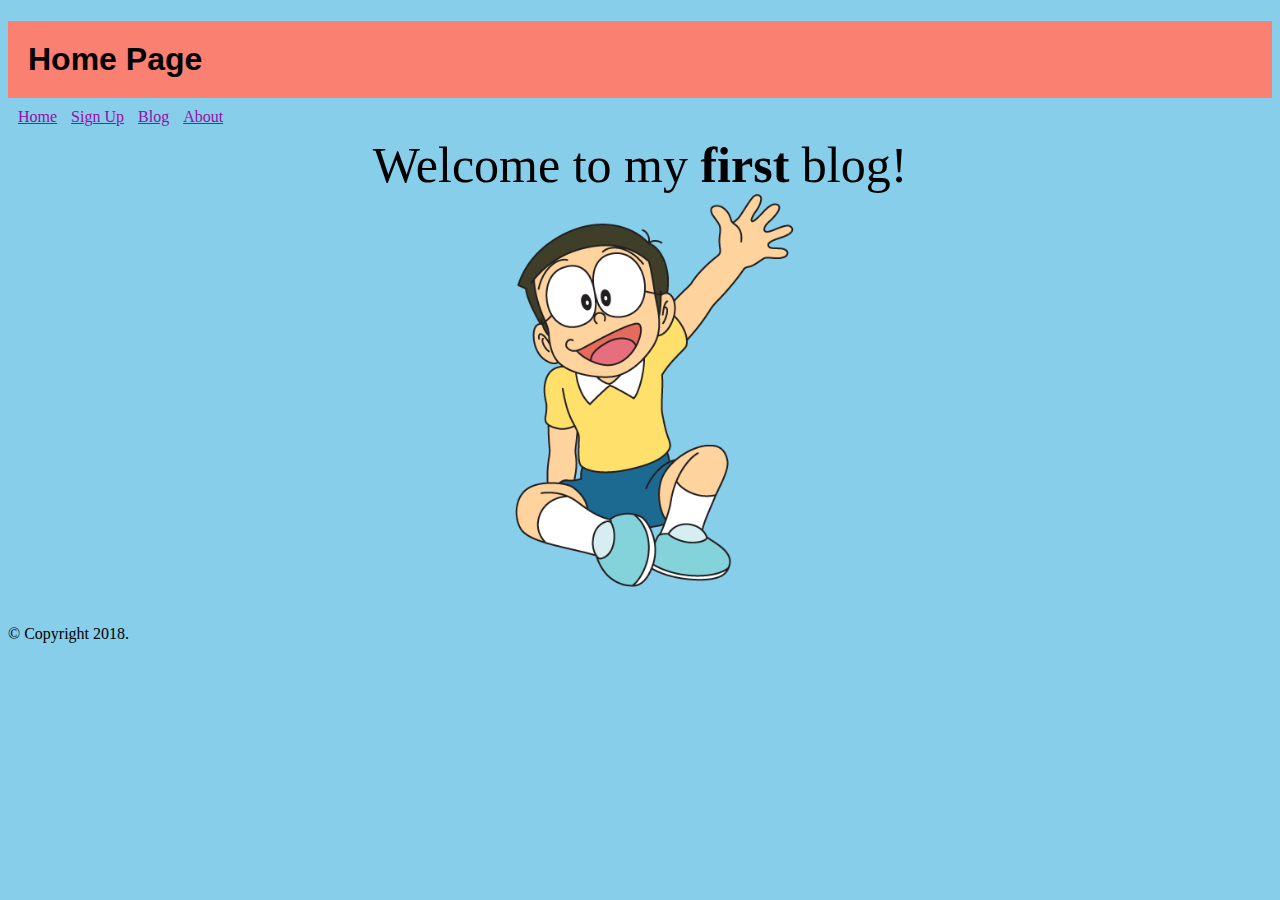
<file: index.html>
<!DOCTYPE html>
<html lang="en">

<head>
    <meta charset="UTF-8">
    <meta name="viewport" content="width=device-width, initial-scale=1.0">
    <meta http-equiv="X-UA-Compatible" content="ie=edge">
    <link rel="stylesheet" href="./assets/index.css">
    <title>Home</title>
</head>

<body>
    <h1 class="title">Home Page</h1>
    <header>
        <a class="redcolor" href="./index.html">Home</a>
        <a class="redcolor" href="./signup.html">Sign Up</a>
        <a class="redcolor" href="./blog.html">Blog</a>
        <a class="redcolor" href="./about.html">About</a>
    </header>
    <p class="content">Welcome to my
        <strong>first</strong> blog!</p>
    <div class="nobita">
        <img src="./Images/Nobita.png" alt="Nobita" width="370px">
    </div>
    <br>

    <footer>
        <p>&copy;
            Copyright 2018.
        </p> 
    </footer>
</body>

</html>
</file>
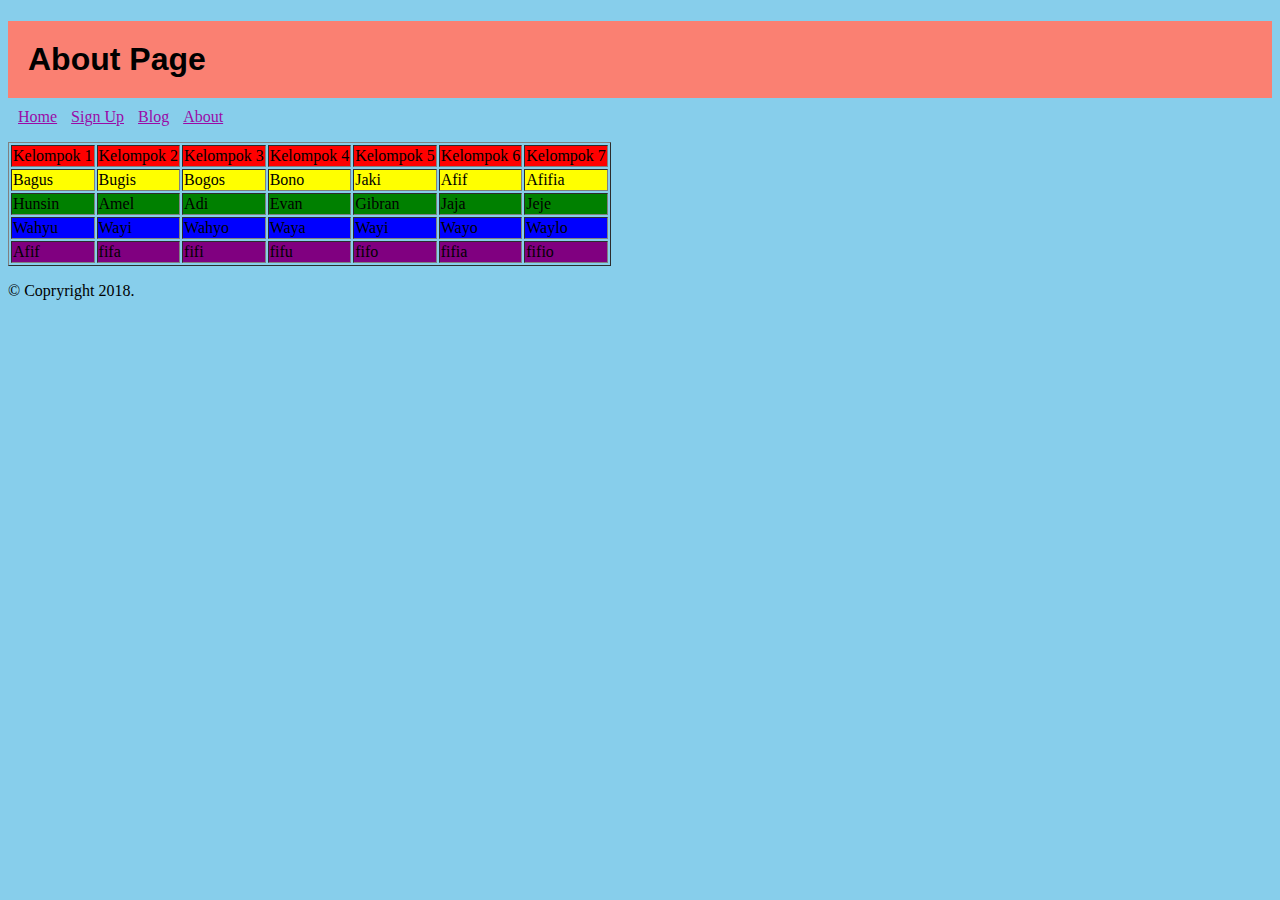
<file: about.html>
<!DOCTYPE html>
<html lang="en">

<head>
    <meta charset="UTF-8">
    <meta name="viewport" content="width=device-width, initial-scale=1.0">
    <meta http-equiv="X-UA-Compatible" content="ie=edge">
    <link rel="stylesheet" href="./assets/index.css">
    <title>About</title>
</head>

<body>
    <h1 class="title">About Page</h1>
    <header>
        <a class="redcolor" href="./index.html">Home</a>
        <a class="redcolor" href="./signup.html">Sign Up</a>
        <a class="redcolor" href="./blog.html">Blog</a>
        <a class="redcolor" href="./about.html">About</a>
    </header>
    <p>
        <table border="1">
            <tr class="red">
                <td>Kelompok 1</td>
                <td>Kelompok 2</td>
                <td>Kelompok 3</td>
                <td>Kelompok 4</td>
                <td>Kelompok 5</td>
                <td>Kelompok 6</td>
                <td>Kelompok 7</td>
            </tr>
            <tr class="yellow">
                <td>Bagus</td>
                <td>Bugis</td>
                <td>Bogos</td>
                <td>Bono</td>
                <td>Jaki</td>
                <td>Afif</td>
                <td>Afifia</td>
            </tr>
            <tr class="green">
                <td>Hunsin</td>
                <td>Amel</td>
                <td>Adi</td>
                <td>Evan</td>
                <td>Gibran</td>
                <td>Jaja</td>
                <td>Jeje</td>
            </tr>
            <tr class="blue">
                <td>Wahyu</td>
                <td>Wayi</td>
                <td>Wahyo</td>
                <td>Waya</td>
                <td>Wayi</td>
                <td>Wayo</td>
                <td>Waylo</td>
            </tr>
            <tr class="purple">
                <td>Afif</td>
                <td>fifa</td>
                <td>fifi</td>
                <td>fifu</td>
                <td>fifo</td>
                <td>fifia</td>
                <td>fifio</td>
            </tr>
        </table>
        <footer>
           <p>
               &copy; Copryright 2018.
           </p>
        </footer>

</body>

</html>
</file>
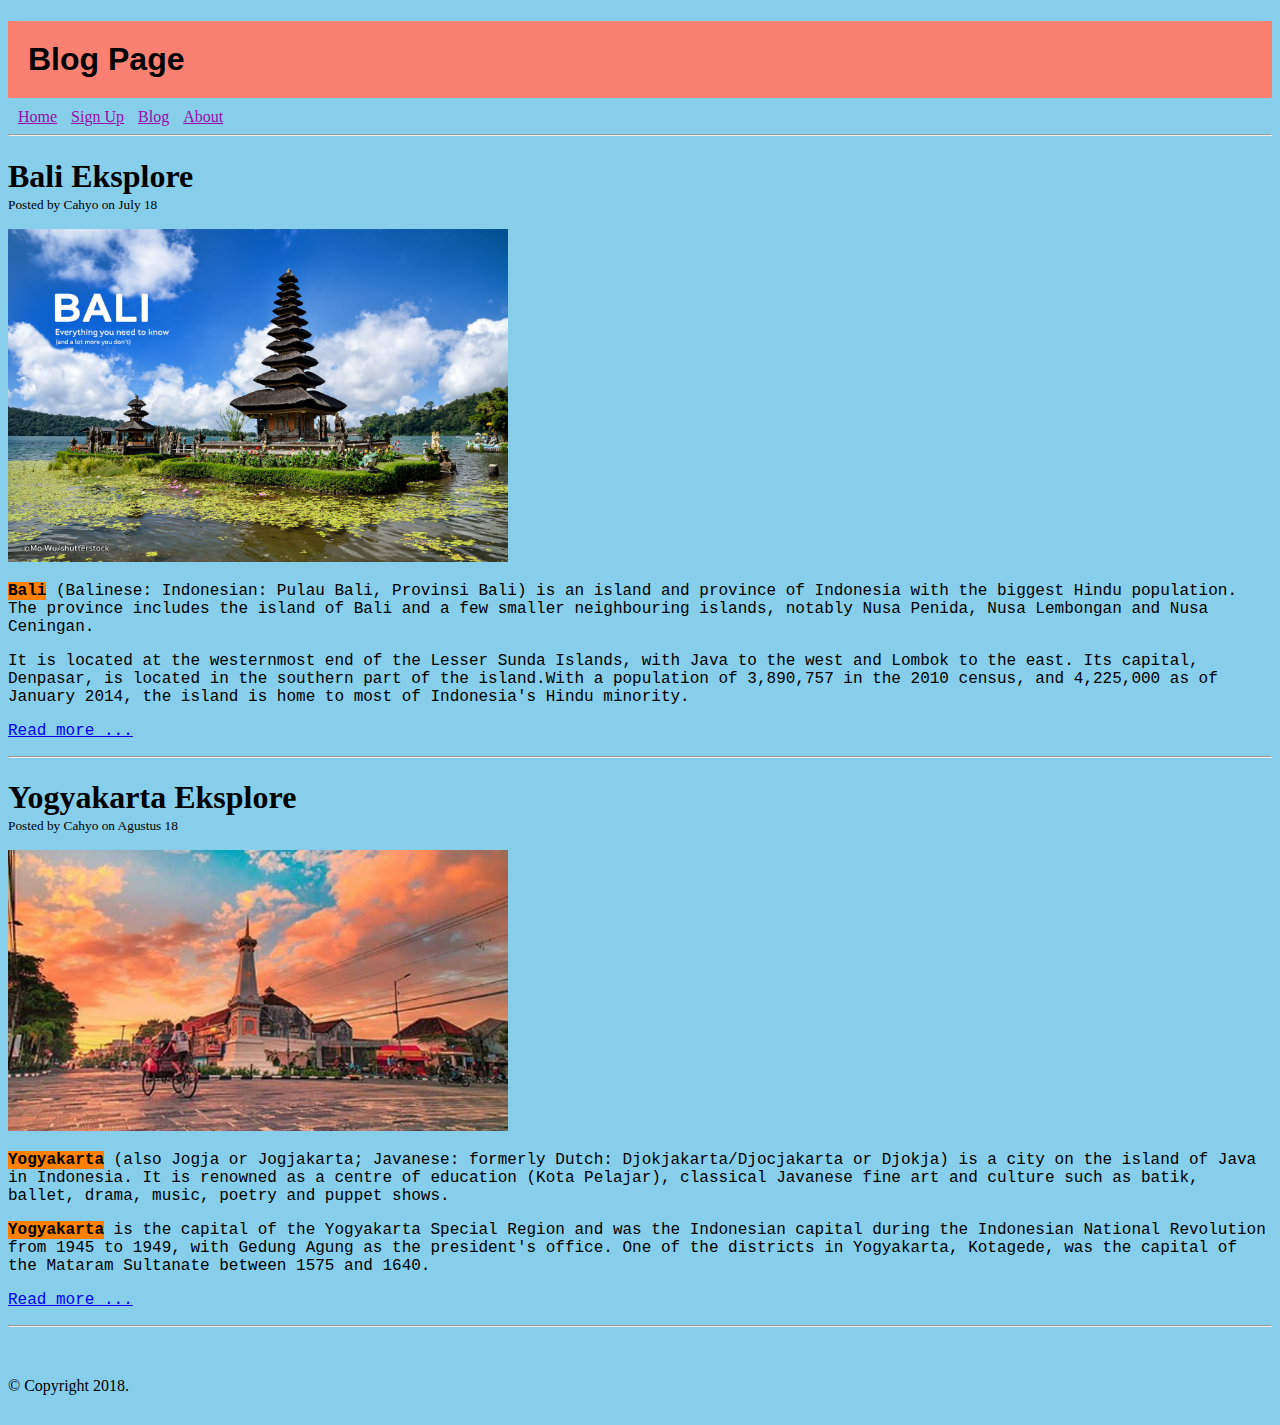
<file: blog.html>
<!DOCTYPE html>
<html lang="en">

<head>
    <meta charset="UTF-8">
    <meta name="viewport" content="width=device-width, initial-scale=1.0">
    <meta http-equiv="X-UA-Compatible" content="ie=edge">
    <link rel="stylesheet" href="./assets/index.css">
    <title>Blog</title>
</head>

<body>
    <h1 class="title">Blog Page</h1>
    <header>
        <a class="redcolor" href="./index.html">Home</a>
        <a class="redcolor" href="./signup.html">Sign Up</a>
        <a class="redcolor" href="./blog.html">Blog</a>
        <a class="redcolor" href="./about.html">About</a>
        <hr>
    </header>
    <section>
        <article>
            <h1 class="eks">Bali Eksplore</h1>
            <small>Posted by Cahyo on July 18</small>
            <br>
            <p>
                <img src="./Images/bali.jpg" alt="Bali Beach" width="500">

            </p>
            <p class="font">
                <strong class="blok">Bali</strong> (Balinese: Indonesian: Pulau Bali, Provinsi Bali) is an island and province of Indonesia with
                the biggest Hindu population. The province includes the island of Bali and a few smaller neighbouring islands,
                notably Nusa Penida, Nusa Lembongan and Nusa Ceningan.
            </p>
            <p class="font">
                It is located at the westernmost end of the Lesser Sunda Islands, with Java to the west and Lombok to the east. Its capital,
                Denpasar, is located in the southern part of the island.With a population of 3,890,757 in the 2010 census,
                and 4,225,000 as of January 2014, the island is home to most of Indonesia's Hindu minority.
            </p>
            <p class="font">
                <a href="https://wikitravel.org/en/Bali" target="_blank">Read more ...</a>
                <hr>
            </p>
    </section>
    </article>
    <section>
        <article>
            <h1 class="eks">Yogyakarta Eksplore</h1>
            <small>Posted by Cahyo on Agustus 18</small>
            <br>
            <p>
                <img src="./Images/yogya.jpg" alt="Yogyakarta" width="500">
            </p>
            <p class="font">
                <strong class="blok">Yogyakarta</strong> (also Jogja or Jogjakarta; Javanese: formerly Dutch: Djokjakarta/Djocjakarta or Djokja)
                is a city on the island of Java in Indonesia. It is renowned as a centre of education (Kota Pelajar), classical
                Javanese fine art and culture such as batik, ballet, drama, music, poetry and puppet shows.
            </p>
            <p class="font">
                <strong class="blok">Yogyakarta</strong> is the capital of the Yogyakarta Special Region and was the Indonesian capital during
                the Indonesian National Revolution from 1945 to 1949, with Gedung Agung as the president's office. One of
                the districts in Yogyakarta, Kotagede, was the capital of the Mataram Sultanate between 1575 and 1640.
            </p>
            <p class="font">
                <a href="https://www.traveloka.com/activities/indonesia/city/yogyakarta-107442" target="_blank">Read more ...</a>
                <hr>
            </p>
            <br>
        </article>
    </section>
    <footer>
        <p>
            &copy; Copyright 2018.
        </p>
    </footer>
</body>

</html>
</file>
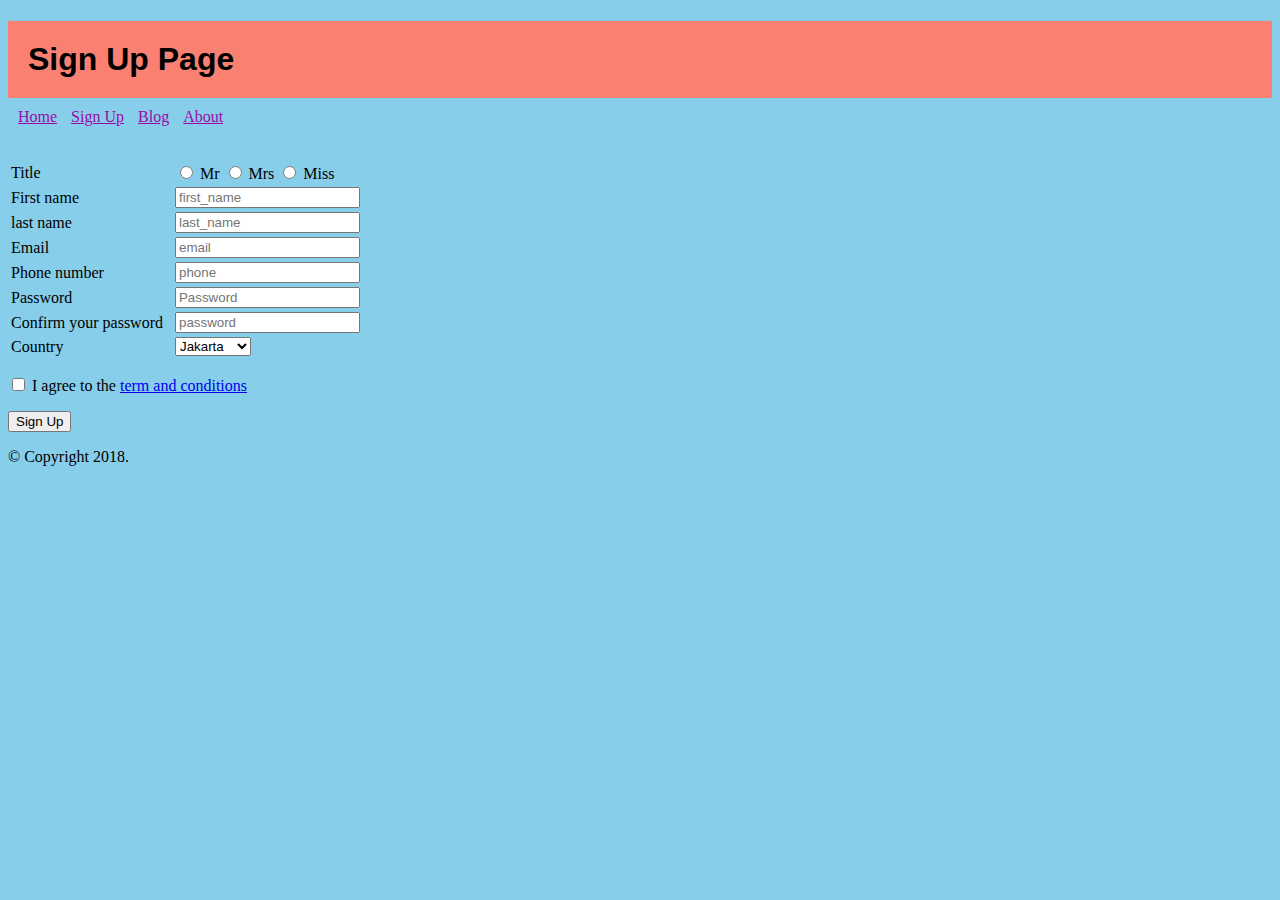
<file: signup.html>
<!DOCTYPE html>
<html lang="en">

<head>
    <meta charset="UTF-8">
    <meta name="viewport" content="width=device-width, initial-scale=1.0">
    <meta http-equiv="X-UA-Compatible" content="ie=edge">
    <link rel="stylesheet" href="./assets/index.css">
    <title>SignUp</title>
</head>

<body>
    <h1 class="title">Sign Up Page</h1>
    <header>
        <a class="redcolor" href="./index.html">Home</a>
        <a class="redcolor" href="./signup.html">Sign Up</a>
        <a class="redcolor" href="./blog.html">Blog</a>
        <a class="redcolor" href="./about.html">About</a>
    </header>
    <br>
    <p>
        <table>
            <tr>
                <td>Title</td>
                <td>
                    <input type="radio" name="gender" value="mr"> Mr
                    <input type="radio" name="gender" value="mrs"> Mrs
                    <input type="radio" name="gender" value="miss"> Miss
                </td>
            </tr>
            <tr>
                <td>First name</td>
                <td>
                    <input type="text" name="fn" placeholder="first_name">
                </td>
            </tr>
            <tr>
                <td>last name</td>
                <td>
                    <input type="text" name="ln" placeholder="last_name">
                </td>
            </tr>
            <tr>
                <td>Email</td>
                <td>
                    <input type="email" name="email" placeholder="email">
                </td>
            </tr>
            <tr>
                <td>Phone number</td>
                <td>
                    <input type="text" name="pn" placeholder="phone">
                </td>
            </tr>
            <tr>
                <td>Password</td>
                <td>
                    <input type="password" name="password" placeholder="Password">
                </td>
            </tr>
            <tr>
                <td>Confirm your password &nbsp</td>
                <td>
                    <input type="password" name="cpassword" placeholder="password">
                </td>
            </tr>

            <tr>
                <td>Country</td>
                <td>
                    <select>
                        <option value="Jakarta">Jakarta</option>
                        <option value="Bandung">Bandung</option>
                        <option value="Medan">Medan</option>
                        <option value="Jogja">Jogja</option>
                    </select>
                </td>
            </tr>

        </table>
    </p>
    <p>
        <input type="checkbox" name="checkboxsu"> I agree to the
        <a href="http://www.google.com" target="_blank">term and conditions</a>
        <br>
    </p>
    <p>
        <input type="button" name="buttonsu" value="Sign Up">
    </p>


    <footer>
        <p>
            &copy; Copyright 2018.
        </p>
    </footer>
</body>

</html>
</file>
<file: assets/index.css>
body{
    background-color: skyblue;
}

.redcolor{
    color: rgb(154, 11, 167);  
    width: 500px;
    padding-left: 10px;
}

/* div>a{
    color: rgb(248, 19, 19);   
} */

.title{
    font-family: Arial, Helvetica, sans-serif;
    background-color: salmon;
    padding: 20px;
    margin-bottom: 10px;
}

.content{
    text-align: center;
    font-size: 50px;
    margin: 0px;
    padding-top: 10px;
}
.nobita {
    text-align: center;
}

.eks{
    margin-bottom: 0px;
}
/* .small{
    margin-bottom: 10px;
} */

.blok{
    background-color: #FF8000;
    /* display: inline; */
}
.red{
    background-color: red;
    /* display: inline; */
}
.yellow{
    background-color:yellow;
    /* display: inline; */
}

.green{
    background-color:green;
    /* display: inline; */
}
.blue{
    background-color:blue;
    /* display: inline; */
}

.purple{
    background-color:purple;
    /* display: inline; */
}
.font{
    font-family: "Lucida Console", monaco, monospace;
}
</file>
